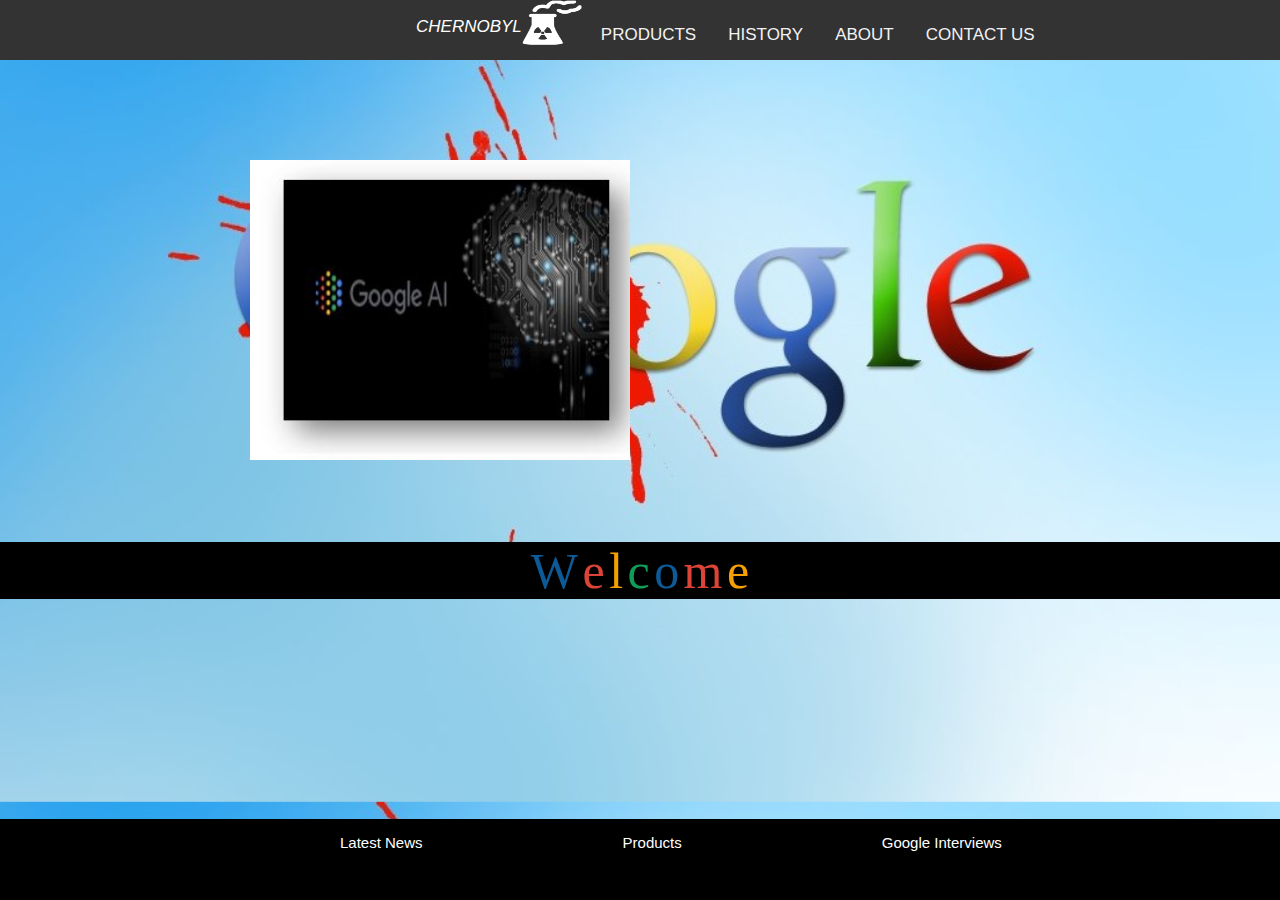
<file: index.html>
<!DOCTYPE html>
<html>
<head>
<link rel="stylesheet" href="index.css">
</head>
<body>
<div class="topnav" id="myTopnav">
   <a  href="index.html" id="index"><img id="logo" src="logo.png" alt="Our logo"><p id="logoname">CHERNOBYL</p></a>
   <a  href="products.html">PRODUCTS</a>
   <a  href="History.html">HISTORY</a>
   <a  href="About.html"> ABOUT </a>
   <a href="form.html">CONTACT US</a>
</div>
<div class="slideshow-container">   
<div class="fade">
  <img class="images" src="slider3.jpg">
</div>
<div class="fade">
  <img class="images" src="slider.jpg">
</div>
<div class="fade">
  <img class="images" src="slider2.jpeg">
  <script src="index.js"></script> 
  
</body>
<div class="wel"><a class="first">W</a>
  
  <a class="second">e</a>
  <a class="third">l</a>
  <a class="fourth">c</a>
  <a class="first">o</a>
  
    <a class="second">m</a>
    <a class="third">e</a>
    <a class="fourth"></a>
  
  
  
 </div>


<div class="scroll"></div> 
<div class="botnav" id="mybotnav">
    <ul>
        <li><a href="https://ai.googleblog.com/" id="news">Latest News</a></li>
        
        <li><a href="https://cloud.google.com/products/ai">Products</a></li>
        <li><a href="https://careers.google.com/how-we-hire/interview/">Google Interviews</a></li>
      </ul>

</div>

    
</footer>
</html>
</file>
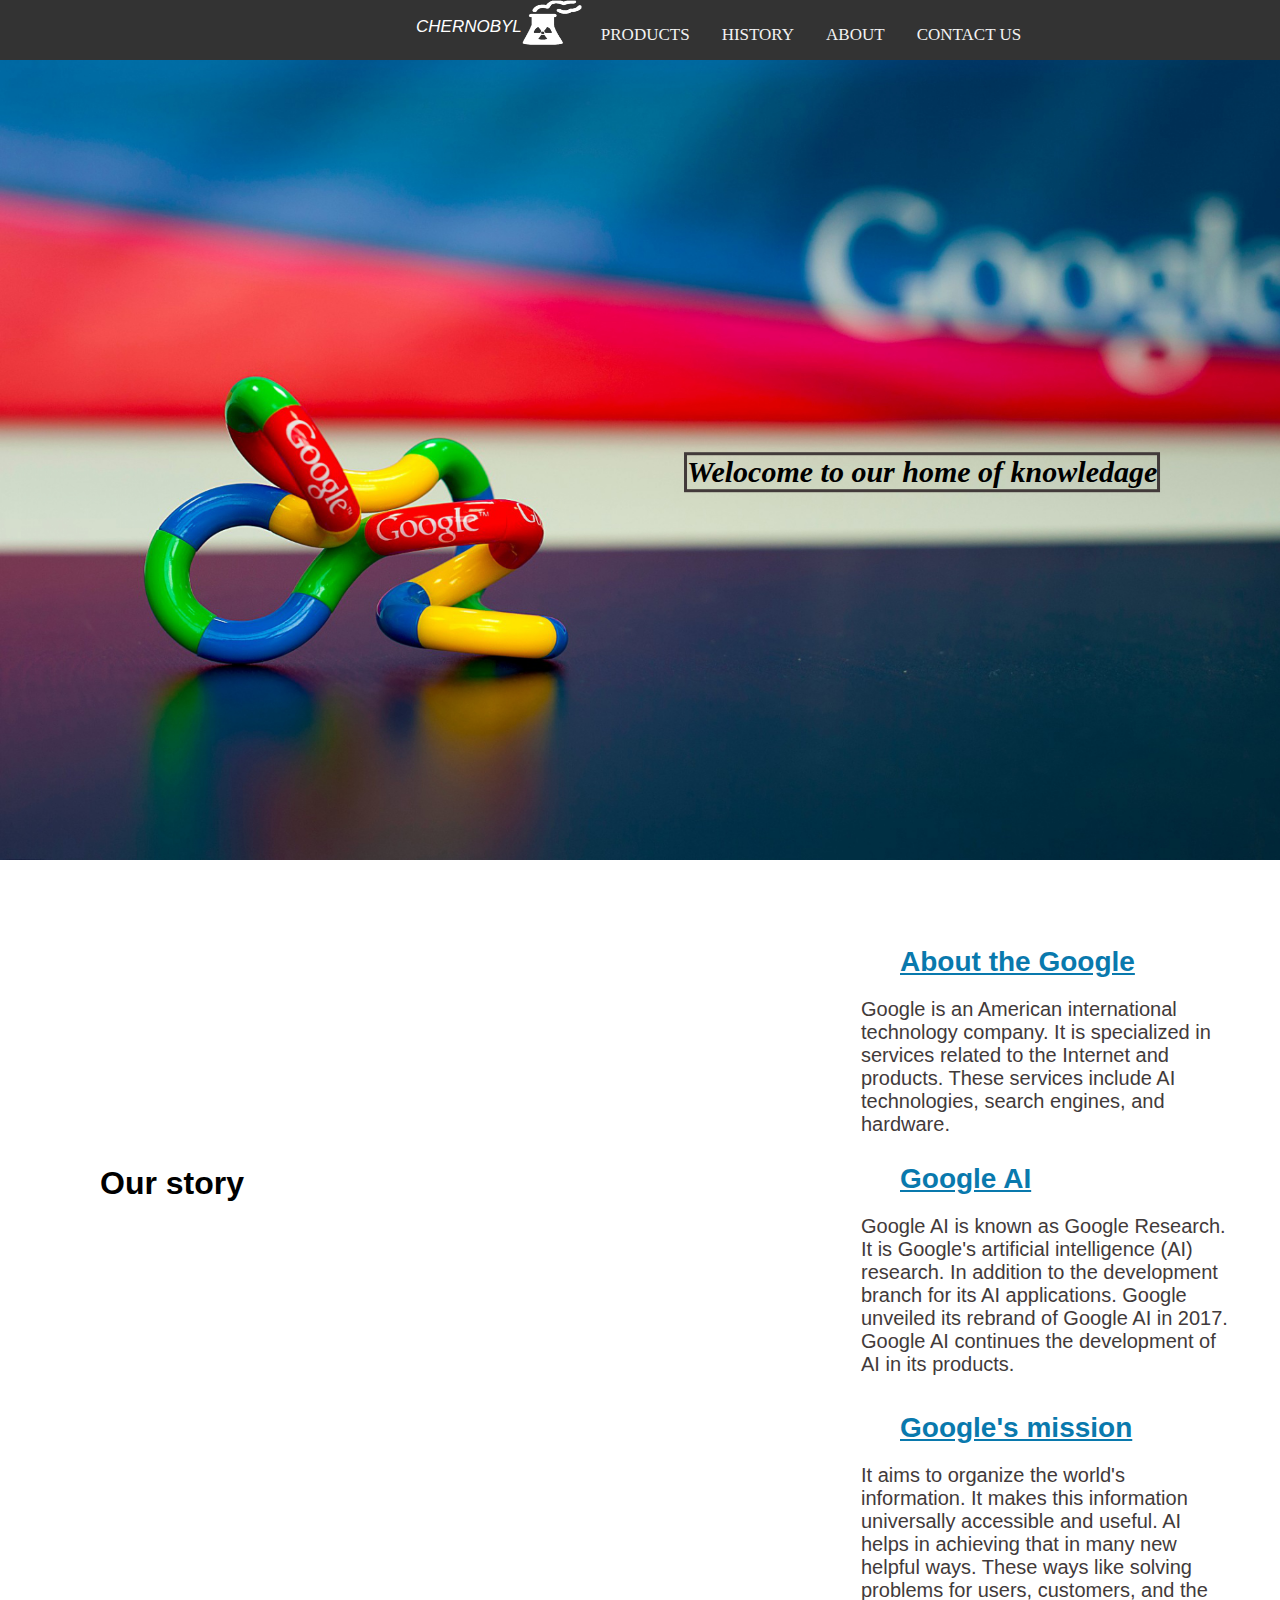
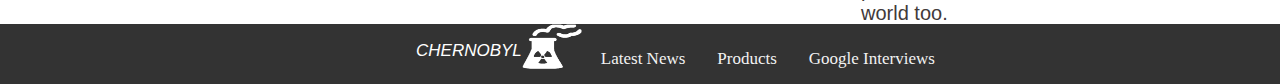
<file: About.html>
<!DOCTYPE html>
<html>
<head>
<link rel="stylesheet" href="About.css">
</head>
<body>  
<div class="topnav" id="myTopnav">
  <a  href="index.html" id="index"><img id="logo" src="logo.png" alt="Our logo"><p id="logoname">CHERNOBYL</p></a>
  <a class="text" href="products.html">PRODUCTS</a>
  <a class="text" href="History.html">HISTORY</a>
  <a class="text" href="About.html"> ABOUT </a>
  <a href="form.html">CONTACT US</a>
</div>
<div class="container">
        <img class="welcome" src="about.jpg">
        <div class="welcometext">Welocome to our home of knowledage</div>
</div>

<h1 id="ourstory">Our story</h1>
<div class = "info">
        <h2 id="googleai" class="heads">About the Google</h2>
         <p class="paragraphs">
                Google is an American international technology company.
                It is specialized in services related to the Internet and products.
                These services include AI technologies, search engines, and hardware.
        </p>
        <h3 id="googleai" class="heads">Google AI</h3>
        <p class="paragraphs">
                Google AI is known as Google Research.
                It is Google's artificial intelligence (AI) research.
                In addition to the development branch for its AI applications. 
                Google unveiled its rebrand of Google AI in 2017.
                Google AI continues the development of AI in its products.
        </p>
        <h4 id="googleai" class="heads"> Google's mission</h4>
        <p id="googlemission" class="paragraphs">
                It aims to organize the world's information.
                It makes this information universally accessible and useful.
                AI helps in achieving that in many new helpful ways.
                These ways like solving problems for users, customers, and the world too.
        </p>
    </div>
    <div class="topnav" id="myTopnav">
        <a  href="index.html" id="index"><img id="logo" src="logo.png" alt="Our logo"><p id="logoname">CHERNOBYL</p></a>
        <a href="https://ai.googleblog.com/" id="news">Latest News</a>
        <a href="https://cloud.google.com/products/ai">Products</a>
        <a href="https://careers.google.com/how-we-hire/interview/">Google Interviews</a>
        </div>
<script src="About.js"></script>
</body>
</html>
</file>
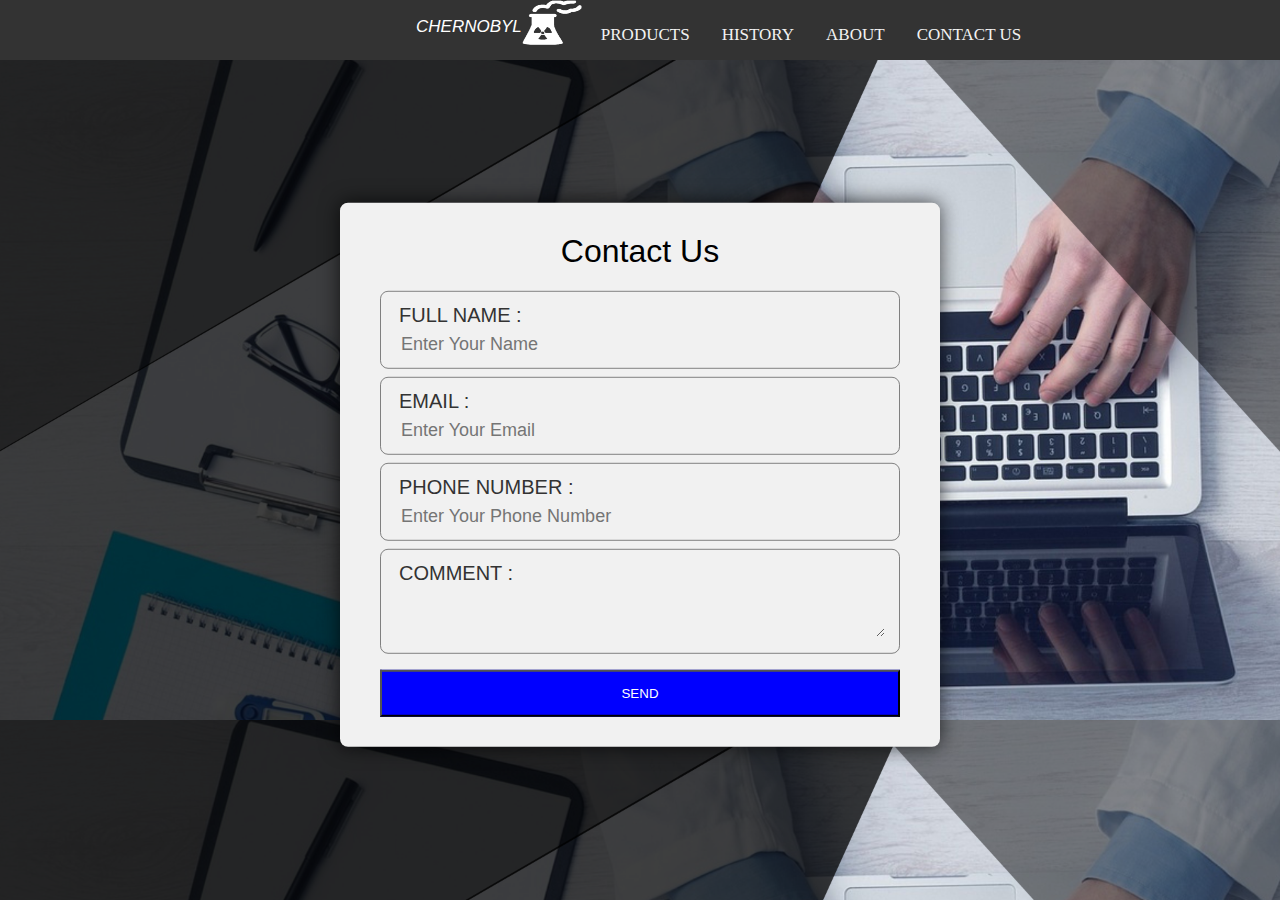
<file: form.html>
<!DOCTYPE html>
<html lang="en" dir="ltr">
  <head>
    <meta charset="utf-8">
    <title></title>
    <link rel="stylesheet" href="form.css">
  </head>
  <body>
      <div class="topnav" id="myTopnav">
          <a  href="index.html" id="index"><img id="logo" src="logo.png" alt="Our logo"><p id="logoname">CHERNOBYL</p></a>
          <a  href="products.html">PRODUCTS</a>
          <a  href="History.html">HISTORY</a>
          <a  href="About.html"> ABOUT </a>
          <a href="form.html">CONTACT US</a>
       </div>
  <div class="contact-form">
    <h1>Contact Us</h1>
    <form action="">
    <div class="txtb">
      <label>Full Name :</label>
      <input type="text" name="" value="" placeholder="Enter Your Name" required>
    </div>

    <div class="txtb">
      <label>Email :</label>
      <input type="email" name="" value="" placeholder="Enter Your Email" required>
    </div>

    <div class="txtb">
      <label>Phone Number :</label>
      <input type="number" name="" value="" placeholder="Enter Your Phone Number" required>
    </div>

    <div class="txtb">
      <label>Comment :</label>
      <textarea></textarea>
    </div>
    <input type="submit" class="btn" value="Send">
    </form>
  </div>
  </body>
</html>
</file>
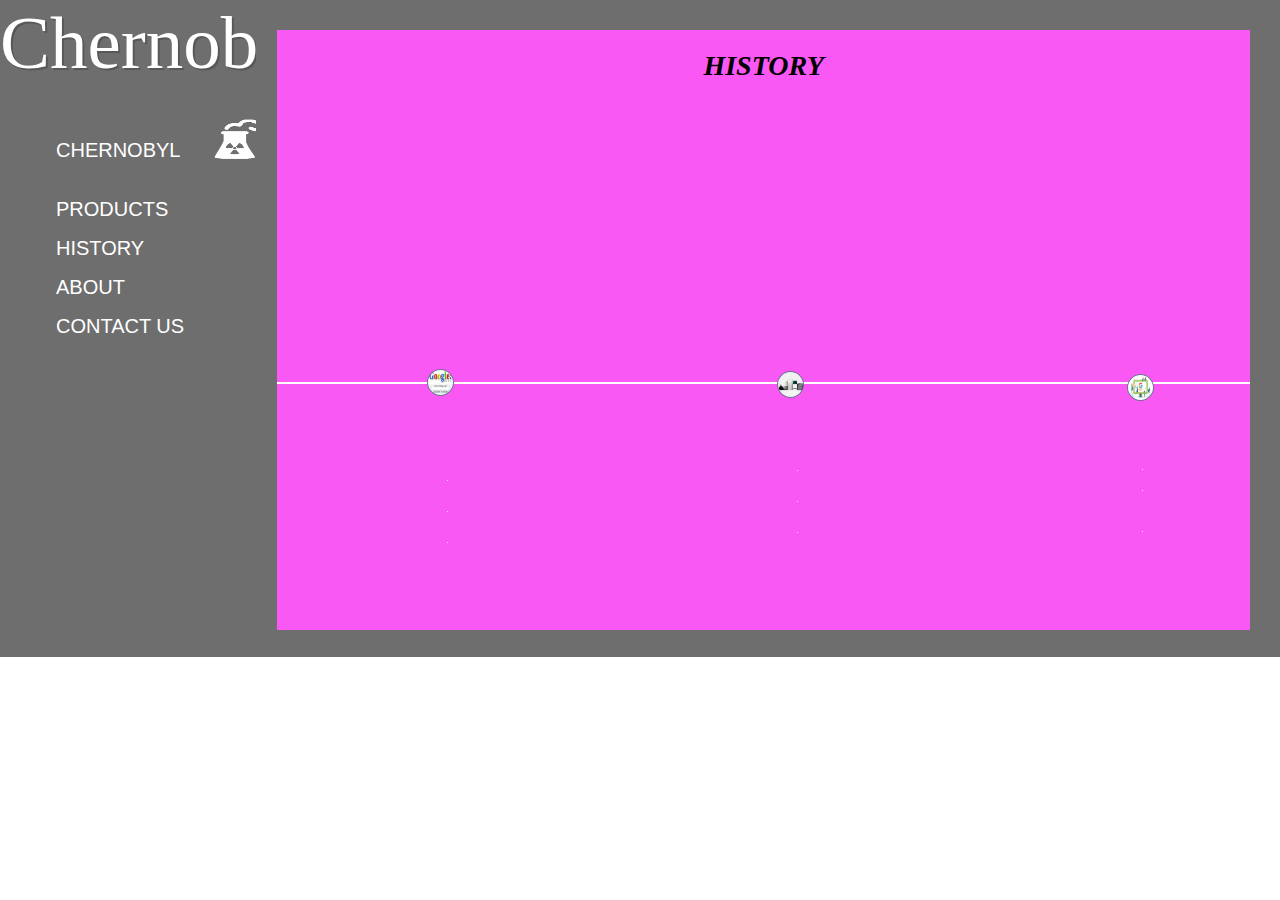
<file: History.html>
<!DOCTYPE html>
<html>
<head>
<link rel="stylesheet" href="History.css">
</head>
<body>
<div class= "side">
<section>Chernobyl</section>
<ul>
                <li><a  href="index.html" id="index"><img id="logo" src="logo.png" alt="Our logo"><p id="logoname">CHERNOBYL</p></a></li>
                <li><a class="text" href="products.html">PRODUCTS</a></li>
                <li><a class="text" href="History.html">HISTORY</a></li>
                <li><a class="text" href="About.html"> ABOUT </a></li>
                <li><a href="form.html">CONTACT US</a></li>
              </ul>
</div>

<div class="right">
               
<section> <h1 class="history" >HISTORY</h1>
<div class="line"></div>
<div class="c1">

                <img class="img1" src="historypage1.jpg">
                
</div>

<div class="c2" >

                <img class="img1" src="historypage2.jpg">   
</div>

<div class="in1">
                Google's Search Engine
        
        
        </div>
        
<div class="in2">Google and Andriod</div>
<div class="cj1"></div>
<div class="cj2"></div>
<div class="cj3"></div>

<div class="c3">
                <img class="img1" src="historypage3.jfif">  
</div>

<div class="ci1"></div>
<div class="ci2"></div>
<div class="ci3"></div>



<div class="in3"> AI hardware </div>
<div class="ck1"></div>
<div class="ck2"></div>
<div class="ck3"></div>

<div class="top1">Google's history goes back to 1995 when two university students, Sergey Brin and Larry Page, 
        met at Stanford University. In 1996, Brin and Page cooperated on a research project that eventually becomes
         the Google search engine.</div>
<div class="top2">Google leads the development of the Android mobile operating system. These systems includes 
         the Google Chrome web browser, Chrome OS, and a lightweight operating system based on the Chrome browser.</div>
<div class="top3">In 2017 google AI was unveiled its rebrand of Google AI. It helped in improving AI technology in these products.</div>

</section> 
</div>



</body>
</html>
</file>
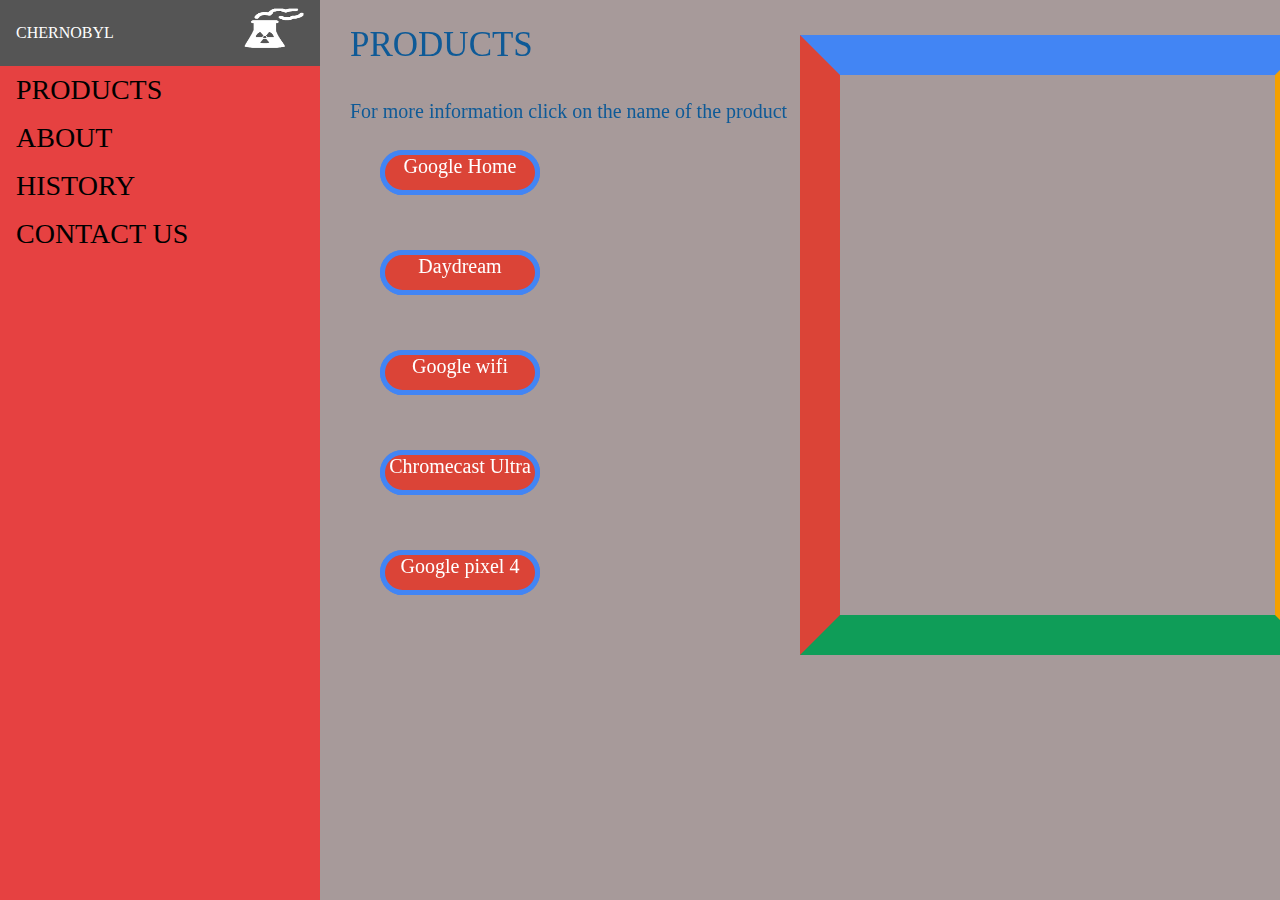
<file: products.html>
<!DOCTYPE html>
<html>
<head>
<link rel="stylesheet" href="products.css">
</head>
<body>
    <ul class="slidebar">
        <li><a  href="index.html" id="index"><img id="logo" src="logo.png" alt="Our logo"><p id="logoname">CHERNOBYL</p></a></li>
        <li><a class="text" href="products.html">PRODUCTS</a></li>
        <li><a class="text" href="About.html">ABOUT</a></li>
        <li><a class="text" href="History.html">HISTORY</a></li>
        <li><a class="text" href="form.html">CONTACT US</a></li>
    </ul>  
    <div class="products">PRODUCTS</div>
    <div class="info">For more information click on the name of the product</div>
                <div class="product1"><a class="product1" href="https://store.google.com/us/product/google_home?hl=en-US">Google Home</a></div>
                <div class="product2"><a class="product2" href="https://store.google.com/us/product/daydream_view?hl=en-US">Daydream </a></div>
                <div class="product3"><a class="product3" href="https://store.google.com/us/product/google_wifi_first_gen?hl=en-US">Google wifi </a></div>
                <div class="product4"><a class="product4" href="https://store.google.com/us/product/chromecast_ultra?hl=en-US">Chromecast Ultra</a></div>
                <div class="product5"><a class="product5" href="https://store.google.com/us/product/pixel_4?hl=en-US">Google pixel 4</a></div>
<div class="rec"></div>

<div class="div1">
        <h1>Google Home </h1>
        <p>It is a line of smart speakers developed by Google under the Google Nest brand. The devices enable users 
            to speak voice commands to interact with services through Google Assistant.<br><br><br>
            price :$49         
            
                </p>
                <img src="googlehome.jpeg" class="img1">
</div>
<div class="div2">
        <h1>Daydream</h1>
        <p>It is a virtual reality (VR) platform which was developed by Google, primarily for use with a headset into which a smartphone is inserted. 
            Daydream was built into Android itself and included enhanced features, including support for controllers.<br><br><br>
            price:$79
                </p>
                <img src="daydream.jpg" class="img2">
    </div>
<div class="div3">

        <h1>Google wifi</h1>
        <p>Google Wifi has surpassed its rivals by packing in more mesh units at a lower price than, and combining its attention to value with an easy setup and impressive network management through a streamlined mobile app. 
            And, its minimalist yet appealing design that allows it to fit just about anywhere in your home.<br><br><br>
               price:$99            
    </p>
    <img src="googlewifi.jpg" class="img3">
        </div>

<div class="div4">

    <h1>Chromecast Ultra</h1>
    <p>The Chromecast Ultra is Google's drive for the 4K HDR crowd: a wafer-sized streaming device 
        that can receive 4K HDR signal from any mobile device currently on your network.<br><br><br>
           price:$69
            </p>
            <img src="chromecastultra.jpg" class="img4">
        </div>


<div class="div5">

        <h1>Google pixel 4</h1>
        <p>The Pixel 4 was designed to be Google's best and most impressive Pixel yet. 
            It has an all-new 90Hz display, Motion Sense hand gestures, powerful face unlock, 
            and dual rear cameras. There's also a revamped design and upgraded internals, all of 
            which come together to create an enticing overall package.<br> 
            <br><br>
                price:$799
                </p>
                <img src="googlepixel.jpg" class="img5">
        </div> 
<div class="div6">

</div>
    
    
</body>
</html>
</file>
<file: index.css>
body {
    margin:0;
    font-family: Arial, Helvetica, sans-serif;
    background-image: url(homebackground.jpg);
    background-size: 100%;
    overflow: auto
}
/* الكود اللى تحت ده علشان slide bar */
  .topnav {
    overflow: hidden;
    background-color: #333;
    max-height: 60px;
  }  
/* الكود ده علشان يظبط اللى شكل bar*/
  .topnav a {
    display: block;
    float: left;
    color: #f2f2f2;
    padding: 25px 16px;
    text-decoration: none;
    font-size: 17px;
    
  }
  
  .topnav a:hover {
    background-color: #ddd;
    color: black;
  }
  /* علشان لون ال اول واحدة فى bar*/
  .topnav a#index {
    color: white;
  }
#logo{
    width: 60px;
    height: 45px;
    float: right;
  }
#logoname{
  display: inline-block;
   
    color:white;
   font-style: italic;
   font-family: 'Segoe UI', Tahoma, Geneva, Verdana, sans-serif;
   padding-bottom: 10px; 

  }
#index{
  margin-left: 400px;
  margin-top:0px;
  padding-top:0px;
  padding-bottom: 10px;
  padding-right: 3px;
}
/* Slideshow container */
.slideshow-container {
  max-width: 1000px;
  position: relative;
  margin: auto;
  float: left;
  max-height: 500px;
  padding-left: 50px;
  padding-top: 100px; 
}
/* Fading animation */
.fade {
  -webkit-animation-name: fade;
  -webkit-animation-duration: 1.5s;
  animation-name: fade;
  animation-duration: 2s;
}
@-webkit-keyframes fade {
  from {opacity: .4} 
  to {opacity: 1}
}
@keyframes fade {
  from {opacity: .4} 
  to {opacity: 1}
}
/* On smaller screens, decrease text size */
@media only screen and (max-width: 300px) {
  .prev, .next,.text {font-size: 11px}
}
.images{
  width: 380px;
  height: 300px;
  display: none;
  padding-left: 200px;
}
.bottomr{
  position:fixed;
  border-radius: 0px 50px 50px 0px;;
  box-sizing : box-border;
  width:100px;
  height: 10%;
  top:500px;
  left:750px;
display: block;
  background: #333;
  color: #FFFFFF;

}
.bottoml{
  position:fixed;
  border-radius: 50px 0px 0px 50px;;
  box-sizing : box-border;
  width:100px;
  height: 10%;
  top:500px;
  left:500px;
display: block;
  background: #333;
  color: #FFFFFF;

}
.bfooter{
position: fixed;

width: 100%;
height:50px;

left:0px;
top:450px;

}
.wel{
position: fixed;
  top:542px;
  width: 100%;
height:50px;
margin-bottom:0px;
padding-bottom:7px;
left:0px;

text-align: center;
background-color: black;

}

.scroll{
  height: 400px;
}
.botnav{
  display: block;
  position: fixed;
  text-align: center;
  width:100%;
  height: 9%;
  background-color: black;
  padding-left:0px;
  bottom:0px;
  font-size: 15px;
  left:0px;
}
ul a{


  text-decoration: none;
  
  font-size: 15px;
  color:#FFFFFF;

}
li {
  float: left;
  padding-right: 100px;
  padding-left: 100px;
  margin-top:0px;
  padding-top:0px;

}
#news{

  margin-left: 200px;
}
li a:hover{
    background-color: #ddd;
    color: black;
}
/* text in welcome*/
.first{
font-size:50px;
font-family: cursive;
color: #0e5a97;
}
.second{
  color: rgb(219,68,55);
  font-size:50px;
font-family: cursive;
}
.third{
color: rgb(244,160,0);
  font-size:50px;
font-family: cursive;
}
.fourth{
color: rgb(15,157,88);
  font-size:50px;
font-family: cursive;
}
</file>
<file: About.css>
body{
  margin: 0%;
  padding: 0%;
}
/* الكود اللى تحت ده علشان slide bar */
.topnav {
  overflow: hidden;
  background-color: #333;
  max-height: 60px;
}  
/* الكود ده علشان يظبط اللى شكل bar*/
.topnav a {
  display: block;
  float: left;
  color: #f2f2f2;
  padding: 25px 16px;
  text-decoration: none;
  font-size: 17px;
  
}

.topnav a:hover {
  background-color: #ddd;
  color: black;
}
/* علشان لون ال اول واحدة فى bar*/
.topnav a#home {
  color: white;
}
#logo{
  width: 60px;
  height: 45px;
  float: right;
}
#logoname{
display: inline-block;
 
  color:white;
 font-style: italic;
 font-family: 'Segoe UI', Tahoma, Geneva, Verdana, sans-serif;
 padding-bottom: 10px; 

}
#index{
margin-left: 400px;
margin-top:0px;
padding-top:0px;
padding-bottom: 10px;
padding-right: 3px;
}

.images{
  width: 380px;
  height: 300px;
  display: none;
}
#ourstory{
  position: relative;
  top: 280px;
  padding-left: 100px;
  font-family: 'Trebuchet MS', 'Lucida Sans Unicode', 'Lucida Grande', 'Lucida Sans', Arial, sans-serif;
}
.info{
    text-align: right;
    direction: ltr;
    padding-right: 50px;
}
.heads{
    color: rgb(9, 121, 173);
    font-size: 28px;
    text-decoration-line: underline;
    padding-left: 900px;
    font-family: 'Trebuchet MS', 'Lucida Sans Unicode', 'Lucida Grande', 'Lucida Sans', Arial, sans-serif;
    margin-bottom:0px;
    text-align: left;
}
.paragraphs{
  color: rgb(66, 58, 58);
  font: outline;
  display: inline-block;
  padding: 0%;
  width: 30%;
  height: 50px;
  font-size: 20px;
  font-family: 'Trebuchet MS', 'Lucida Sans Unicode', 'Lucida Grande', 'Lucida Sans', Arial, sans-serif;
  text-align: left;
}
#googlemission{
  margin-bottom: 20px;
}
.container {
  position: relative;
  text-align: center;
  color: white;
}
.welcometext {
  position: absolute;
  top: 50%;
  left: 50%;
  transform: translate(10%, -20%);
  color: black;
  font-family: cursive;
  font-size: 30px;
  font-style: italic;
  font-weight: bold;
  outline: 3px solid rgb(66, 58, 58);
  
}
.welcome{
  width: 1349px;
  height: 800px;
}
</file>
<file: form.css>
body{
  margin: 0;
  padding: 0;
  background: url(bg.jfif);
  background-size: cover;
}
/* الكود اللى تحت ده علشان slide bar */
.topnav {
  overflow: hidden;
  background-color: #333;
  max-height: 60px;
}  
/* الكود ده علشان يظبط اللى شكل bar*/
.topnav a {
  display: block;
  float: left;
  color: #f2f2f2;
  padding: 25px 16px;
  text-decoration: none;
  font-size: 17px;
  
}

.topnav a:hover {
  background-color: #ddd;
  color: black;
}
/* علشان لون ال اول واحدة فى bar*/
.topnav a#home {
  color: white;
}
#logo{
  width: 60px;
  height: 45px;
  float: right;
}
#logoname{
display: inline-block;
 
  color:white;
 font-style: italic;
 font-family: 'Segoe UI', Tahoma, Geneva, Verdana, sans-serif;
 padding-bottom: 10px; 

}
#index{
margin-left: 400px;
margin-top:0px;
padding-top:0px;
padding-bottom: 10px;
padding-right: 3px;
}
.contact-form{
  width: 85%;
  max-width: 600px;
  background: #f1f1f1;
  position: absolute;
  top: 50%;
  left: 50%;
  transform: translate(-50%,-50%);
  padding: 30px 40px;
  box-sizing: border-box;
  border-radius: 8px;
  text-align: center;
  box-shadow: 0 0 20px #000000b3;
  font-family: "Montserrat",sans-serif;
  margin-top: 25px;
}
.contact-form h1{
  margin-top: 0;
  font-weight: 200;
}
.txtb{
  border:1px solid gray;
  margin: 8px 0;
  padding: 12px 18px;
  border-radius: 8px;
}
.txtb label{
  display: block;
  text-align: left;
  color: #333;
  text-transform: uppercase;
  font-size: 20px;
}
.txtb input,.txtb textarea{
  width: 100%;
  border: none;
  background: none;
  outline: none;
  font-size: 18px;
  margin-top: 6px;
}
.btn{
  display: inline-block;
  background: #0000FF;
  padding: 14px 0;
  color: white;
  text-transform: uppercase;
  cursor: pointer;
  margin-top: 8px;
  width: 100%;
}
</file>
<file: History.css>
body {
  margin: 0;
  font-family: Arial, Helvetica, sans-serif;
  padding: 0%;
  font-size:0px;
  overflow: hidden;
}
ul {
  list-style-type: none;
  margin-left: 0px;
  padding-top: 25px;
  width: 250px;
  height: 250px;
}

li a {
  display: block;
  color:white;
  padding: 8px 16px;
  text-decoration: none;
  font-size: 20px;
  text-align: left;
}

/* Change the link color on hover */
li a:hover {
  background-color: #555;
  color: white;
}
#logo{
  width:60px;
  height: 40px;
  float: right;

}
.history{
  text-align: center;
  font-size: 28px;
  color: black;
  margin: 0px;
  padding-top: 20px;
  font-style: italic;
  font-family: cursive;
}
.side section{

  font-family: Gabriola;
  font-size:75px;
  color:#FFFFFF;
  text-shadow: 2px 2px #585858;
}
.right{
display:inline-block;
float: right;
width:80%;
height: 657px;
background-color: #6E6E6E;
text-align:center;
}
.right section{
display:inline-block;
float: right;
position: relative;
width:95%;
height: 600px;
background-color: #FA58F4;
text-align:center;
right: 30px;
top: 30px;
}




.side{
display:inline-block;
float:left;
width:20%;
height: 657px;
background-color:#6E6E6E;
text-align:center;
}

.line{
display:inline-block;
position: relative;
  width: 100%;
  height:2px;
  top: 300px;
  background-color: #FFFFFF;
}
.c1{
  object-fit: cover;
position: relative;
  border-radius: 50%;
  width:25px;
  height:25px ;
  background-color: #2E9AFE;
top: 285px;
left: 150px;
transition: 2s;
border: 1px solid #6E6E6E;


}
.img1{
  width:25px;
  height:25px ;
  transition: 2s;
  border-radius:50%;
  display: block;
  

}



.c1:hover{

  transform: scale(5);
  cursor: pointer;
}
.c2{
  position: relative;
    border-radius: 50%;
    width:25px;
    height:25px ;
    background-color: #2E9AFE;
  top: 260px;
  left:500px;
  transition: 2s;
  border: 1px solid #6E6E6E;
 
  
  
  }


.c2:hover {
  transform: scale(5);
  cursor: pointer;
}

.c3{
position: relative;
  border-radius: 50%;
  width:25px;
  height:25px ;
  background-color: #2E9AFE;
top: 221px;
left: 850px;
transition: 2s;
border: 1px solid #6E6E6E;

}


.c3:hover {
  transform: scale(5);
  cursor: pointer;
}


.in1{

  position: relative;
  overflow:hidden;
  
  text-align:center;
  background-color: #FA58F4;
  color: #FA58F4;
  font-family:Verdana;
  border-radius: 10%;
  
  width:40px;
  height:6px;
  font-size:3px;
  top: 420px;
  left:150px;
  
  
  
  
  
}


.c1:hover~.in1{

  
  background-color: #FFFFFF;
  color: black;
  
  transition: 3s; 
  transform: scale(4);
  
}
.c1:hover~.cap{

  
margin-top: 50%;
  transform: scale(30);
  
}
.ci1{
  position: relative;
    border-radius: 50%;
    width:1px;
    height:1px ;
    background-color: #FFFFFF;
  top: 300px;
  left:170px;
  transition: 3s;
 
  
  
  }
  .ci2{
    position: relative;
      border-radius: 50%;
      width:1px;
      height:1px ;
      background-color: #FFFFFF;
    top: 330px;
    left:170px;
    transition: 3s;
    
   
    
    
    }
.ci3{
      position: relative;
        border-radius: 50%;
        width:1px;
        height:1px ;
        background-color: #FFFFFF;
      top: 360px;
      left:170px;
      transition: 3s;
      
      }
.c1:hover~.ci1{
transform: scale(6);

}
.c1:hover~.ci2{
transform: scale(12);
      
}
.c1:hover~.ci3{
transform: scale(24);
            
}
.in2{
border-radius: 15px 15px 15px 15px;
  position: relative;
  overflow:hidden;
  
  text-align:center;
  background-color: #FA58F4;
  color: #FA58F4;
  
  width:40px;
  height:6px;
  font-size:3px;
  top: 405px;
  left:500px;
   
  
}
.c2:hover~.in2{

  background-color: #FFFFFF;
  color: black;
  
  transition: 3s; 
  transform: scale(4);
}
.cj1{
  position: relative;
    border-radius: 50%;
    width:1px;
    height:1px ;
    background-color: #FFFFFF;
  top: 320px;
  left:520px;
  transition: 3s;
 
  
  
  }
  .cj2{
    position: relative;
      border-radius: 50%;
      width:1px;
      height:1px ;
      background-color: #FFFFFF;
    top: 350px;
    left:520px;
    transition: 3s;
    
   
    
    
    }
.cj3{
      position: relative;
        border-radius: 50%;
        width:1px;
        height:1px ;
        background-color: #FFFFFF;
      top: 380px;
      left:520px;
      transition: 3s;
      
      }
.c2:hover~.cj1{
transform: scale(6);

}
.c2:hover~.cj2{
transform: scale(12);
      
}
.c2:hover~.cj3{
transform: scale(24);
            
}

.in3{

  
  top: 370px;
  left:865px;
  
  
 
  position: relative;
  overflow:hidden;
  
  text-align:center;
  background-color: #FA58F4;
  color: #FA58F4;
  font-family:Verdana;
  border-radius: 10%;
  
  width:40px;
  height:6px;
  font-size:3px;
  
}
.c3:hover~.in3{
  
  background-color: #FFFFFF;
  color: black;
  
  transition: 3s; 
  transform: scale(4);
}
.ck1{
  position: relative;
    border-radius: 50%;
    width:1px;
    height:1px ;
    background-color: #FFFFFF;
  top: 280px;
  left:865px;
  transition: 3s;
 
  
  
  }
  .ck2{
    position: relative;
      border-radius: 50%;
      width:1px;
      height:1px ;
      background-color: #FFFFFF;
    top: 300px;
    left:865px;
    transition: 3s;
    
   
    
    
    }
.ck3{
      position: relative;
        border-radius: 50%;
        width:1px;
        height:1px ;
        background-color: #FFFFFF;
      top: 340px;
      left:865px;
      transition: 3s;
      
      }
.c3:hover~.ck1{
transform: scale(6);

}
.c3:hover~.ck2{
transform: scale(12);
      
}
.c3:hover~.ck3{
transform: scale(24);
            
}
.top3{

  position: relative;
  top: -70px;
  left: 550px;
  width:4px;
  height:1px;
  background-color: #6E6E6E;
  border-radius: 10%;
  
   
}

.c3:hover~.top3{
  transition: 3s;
transform: scale(86);
padding-left:3px;
}

.top3{
  background-color: #FA58F4 ;
  color: #FA58F4 ;
  font-size:0px;
 overflow:hidden;
  position: relative;
  top: -70px;
  left:800px;
  
  
  font-size: 4px;
  width:70px;
  height:40px;
  text-align: left;
}

.c3:hover~.top3{
  transition: 3s; 
transform: scale(5);
background-color:#6E6E6E;
color:#FFFFFF;

}
.top2{

  background-color: #FA58F4 ;
  color: #FA58F4 ;
  font-size:0px;
 overflow:hidden;
  position: relative;
  top: -30px;
  left:500px;
  width:70px;
  height:40px;
  padding-left:2px;
  padding-bottom:0px;
  border-radius: 10%;
  font-size:4px ;
  text-align: left;}

.c2:hover~.top2{
transition:2s;
  transform: scale(5);
  background-color:#6E6E6E;
  color: #FFFFFF;

}

.top1{
  
  background-color: #FA58F4 ;
  color: #FA58F4 ;
  font-size:0px;
 overflow:hidden;
  position: relative;
  top: 5px;
  left:280px;
  width:70px;
  height:40px;
  border-radius: 10%;
  padding-left: 2px;
   
  font-size:4px ;
  text-align: left;
  
}

.c1:hover~.top1{
  transition: 3s;
transform: scale(5);

background-color:#6E6E6E;
color: #FFFFFF;
}
</file>
<file: products.css>
body{
    margin: 0%;
    padding: 0%;
    background-color:rgb(167, 154, 154);
}
.slidebar {
  list-style-type: none;
  margin: 0;
  padding: 0;
  width: 25%;
  background-color: rgb(230, 65, 65);
  position: fixed;
  height: 100%;
  overflow: auto;
  }
  
  .slidebar li a {
    display: block;
    color: #000;
    padding: 8px 16px;
    text-decoration: none;
    
  }
  
  .slidebar li a.active {
    background-color: #4CAF50;
    color: white;
  }
  
  .slidebar  li a:hover:not(.active) {
    background-color: #555;
    color: white;
  }
  #logo{
    width:60px;
    height: 40px;
    float: right;
  
  }
.products{
  font-size: 35px;
  position: fixed;
  left: 350px;
  padding-top: 25px;
  color: #0e5a97;
}
.info{
  font-size: 20px;
  position: fixed;
  left: 350px;
  padding-top: 100px;
  color: #0e5a97;
}
.text{
    font-size: 28px;
    text-decoration: none;
}
.right{
position:fixed;
background: rgba(85, 85, 85, 0.048);
width:76%;
height: 100%;
left:340px;
top:0px;
padding-left: 20px;
padding-top :20px;
}
.rec{
  position:fixed; 
  background: transparent;
  width:34%;
  height: 60%;
  left:800px;
  top:35px;
  border-top: 40px solid rgb(66,133,244);

  border-left: 40px solid rgb(219,68,55);
  border-right: 40px solid  rgb(244,160,0);
  border-bottom: 40px solid rgb(15,157,88);
}


.product1{
  position:fixed; 
  background: rgb(219,68,55);
  margin-left: 180px;
  margin-bottom: 200px;
  margin-top: 50px; 
  left: 200px;
  top: 100px;
  text-align:center;
  padding-bottom: 20px;
  border: solid 5px;
  border-radius: 25px;
  border-color:rgb(66,133,244);
  text-decoration: none;
  color: #FFFFFF;
  font-size: 20px;
  width:150px;
  height: 15px;
}


.div1{
  position: fixed;
  width: 45px;
  height:40px;
  left:1050px;
  top: 250px;
  font-size:2px;
  color:yellow;
  padding-left:2px;
  
  background-color: rgb(167, 154, 154);
}

.product1:hover~.div1{
  transition: 3s; 
  background-color: #0e5a97;
  transform: scale(10);
}

.product1:hover~.div2{
  display:none;
}
.product1:hover~.div3{
  display:none;
}

.product1:hover~.div4{
  
  display:none;
 
}
.product1:hover~.div5{
  
  display:none;
 
}
.product2{
  

  position:fixed; 
  background: rgb(219,68,55);
  margin-left: 180px;
  margin-bottom: 200px;
  margin-top: 50px; 
  left: 200px;
  top: 200px;
  text-align:center;
  padding-bottom: 20px;
  border: solid 5px;
  border-radius: 25px;
  border-color:rgb(66,133,244);
  text-decoration: none;
  color: #FFFFFF;
  font-size: 20px;
  width:150px;
  height: 15px;
}
.div2{
 
  position: fixed;
width: 45px;
height:40px;
left:1050px;
top: 250px;
font-size:2px;
color:yellow;
padding-left:2px;

background-color: rgb(167, 154, 154);
}

.product2:hover~.div2{
  transition: 3s; 
  background-color: #0e5a97;
  transform: scale(10);
}
.product2:hover~.div3{
  display:none;
}

.product2:hover~.div4{
  
  display:none;
 
}
.product2:hover~.div5{
  
  display:none;
 
}
/*                        */
.product3{
  position:fixed; 
  background: rgb(219,68,55);
  margin-left: 180px;
  margin-bottom: 200px;
  margin-top: 50px; 
  
  text-align:center;
  padding-bottom: 20px;
  border: solid 5px;
  border-radius: 25px;
  border-color:rgb(66,133,244);
  text-decoration: none;
  color: #FFFFFF;
  font-size: 20px;
  width:150px;
  height: 15px;
  left:200px;
  top:300px;
}
.div3{
  position: fixed;
width: 45px;
height:40px;
left:1050px;
top: 250px;
font-size:2px;
color:yellow;
padding-left:2px;


background-color: rgb(167, 154, 154);
}


.product3:hover~.div3{
  transition: 3s; 
  background-color: #0e5a97;
  transform: scale(10);
}

.product3:hover~.div4{
  
  display:none;
 
}
.product3:hover~.div5{
  
  display:none;
 
}

.product4{
  position:fixed; 
  background: rgb(219,68,55);
  margin-left: 180px;
  margin-bottom: 200px;
  margin-top: 50px; 
  
  text-align:center;
  padding-bottom: 20px;
  border: solid 5px;
  border-radius: 25px;
  border-color:rgb(66,133,244);
  text-decoration: none;
  color: #FFFFFF;
  font-size: 20px;
  width:150px;
  height: 15px;
  left:200px;
  top:400px;
 
}
.div4{
  position: fixed;
width: 45px;
height:40px;
left:1050px;
top: 250px;
font-size:2px;
color:yellow;
padding-left:2px;
background-color: rgb(167, 154, 154);
}

.product4:hover~.div4{
  transition: 3s; 
  background-color: #0e5a97;
  transform: scale(10);
}
.product4:hover~.div5{
  
  display:none;
 
}


.product5{
 
  
  position:fixed; 
  background: rgb(219,68,55);
  margin-left: 180px;
  margin-bottom: 200px;
  margin-top: 50px; 
  
  text-align:center;
  padding-bottom: 20px;
  border: solid 5px;
  border-radius: 25px;
  border-color:rgb(66,133,244);
  text-decoration: none;
  color: #FFFFFF;
  font-size: 20px;
  width:150px;
  height: 15px;
  left:200px;
  top:500px;
}
.div5{
  position: fixed;
width: 45px;
height:40px;
left:1050px;
top: 250px;
font-size:2px;
color:rgb(167, 154, 154);
padding-left:2px;
background-color: rgb(167, 154, 154);
}
.div6{
  position: fixed;
width: 45px;
height:40px;
left:1050px;
top: 250px;
font-size:2px;
color:rgb(167, 154, 154);
padding-left:2px;
background-color: rgb(167, 154, 154);
}
.img5{

  width: 10px;
  height:10px;
  

}
.product5:hover~.div5{
  transition: 3s; 
  background-color: #0e5a97;
  color:yellow;
  transform: scale(10);

  
}
.product5:hover~.img5{
 
  display:block;
}
.product5:hover~.div6{
 
  display:none;
}

.product4:hover~.div6{
 
  display:none;
  
}
.product3:hover~.div6{
 
  display:none;
}
.product2:hover~.div6{
 
  display:none;
}
.product1:hover~.div6{
 
  display:none;
}



.img4{

  width: 10px;
  height:10px;

}
.img3{

  width: 10px;
  height:10px;

}
.img2{

  width: 10px;
  height:10px;

}
.img1{

  width: 10px;
  height:10px;

}
</file>
